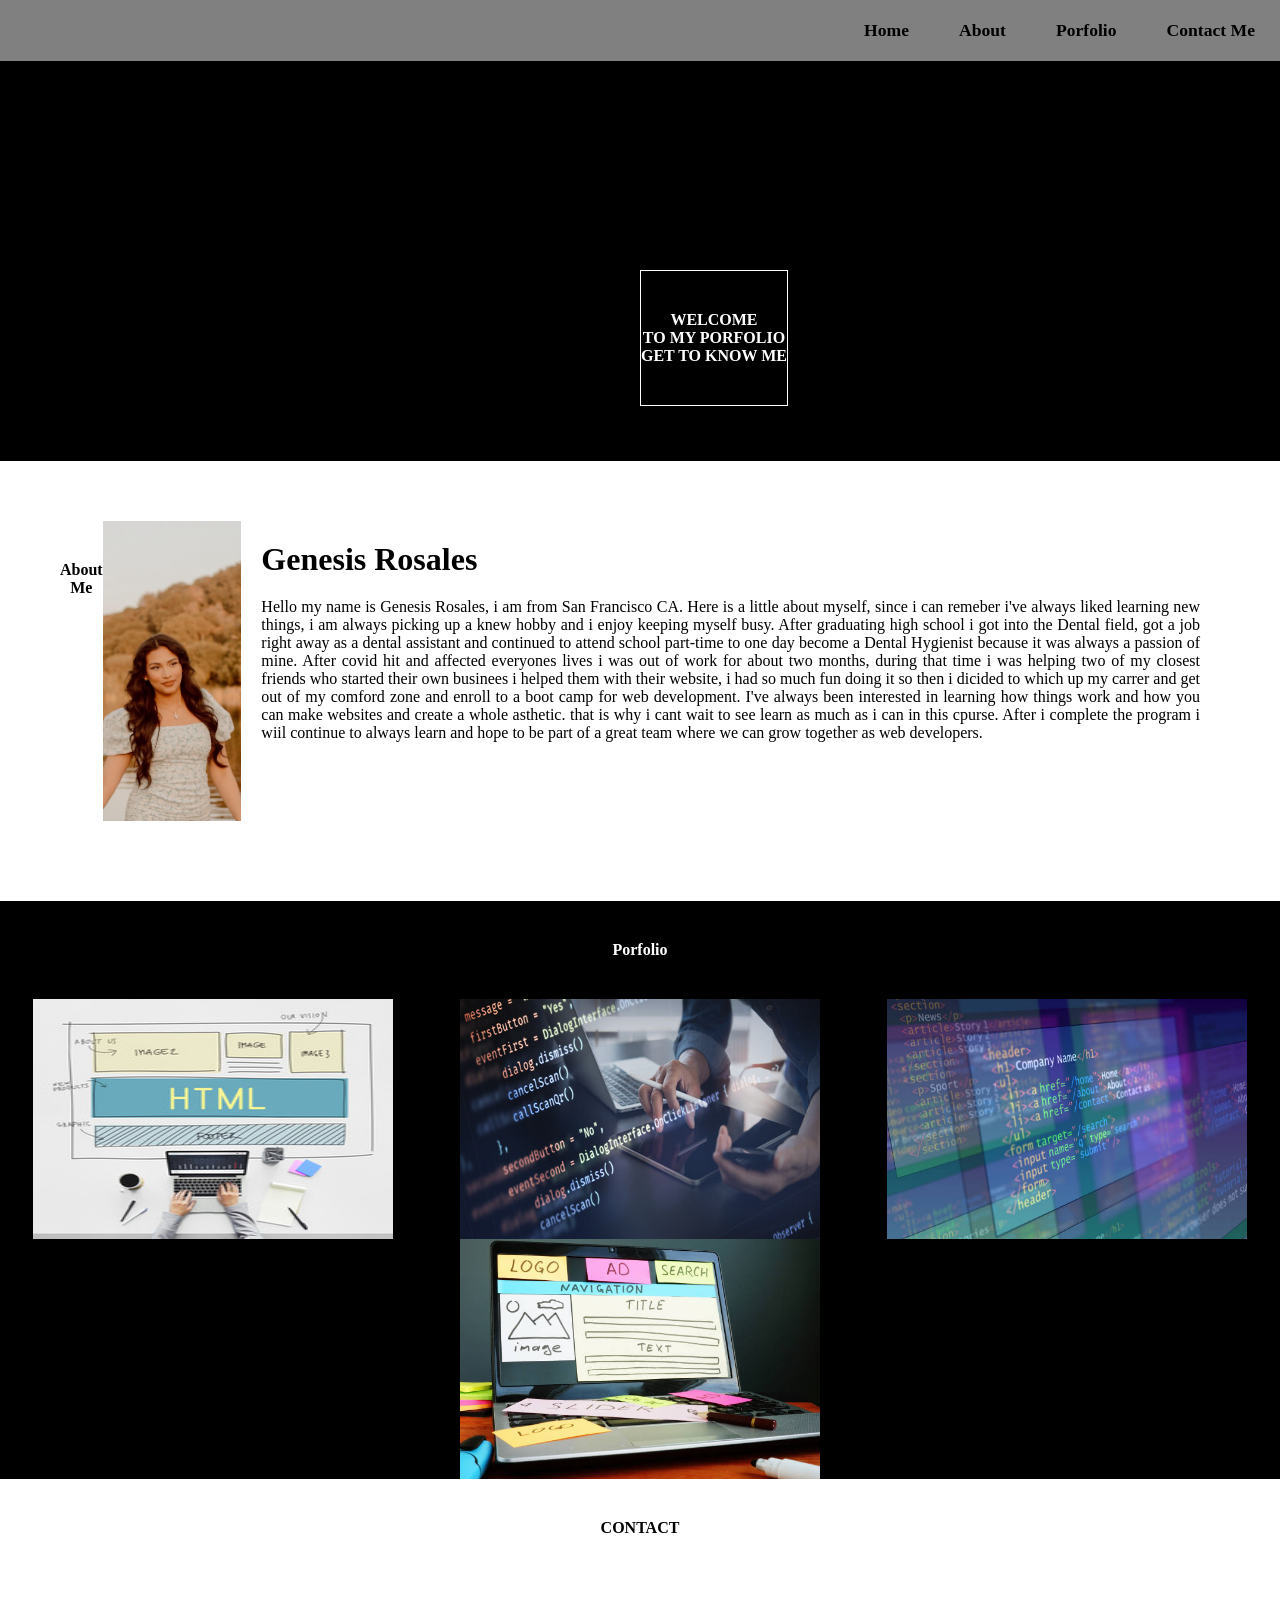
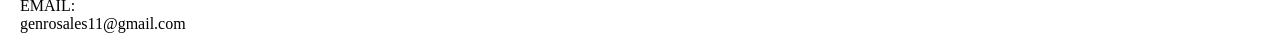
<file: index.html>
<!DOCTYPE html>
<html lang="en-us">
<head>
    <meta charset="utf-8">
    <meta name="viewport" content="width=device-width, initial-scale=1.0">
    <title>My Porfolio</title>

    <link rel="stylesheet" href="mystyle.css">
</head>
<body>
    <nav class="navigation-bar">
        <ul>
            <li><a href="#">Home</a></li>
            <li><a href="#">About</a></li>
            <li><a href="#">Porfolio</a></li>
            <li><a href="#">Contact Me</a></li>


        </ul>
    </nav>
    <!--home section-->
    <section id="home">
        <div class="main">
          <h1 class="headings">WELCOME <br>TO MY PORFOLIO <br> GET TO KNOW ME</h1>
        
     
        </div>
        </section>
        <!--add image and paragraph about myself bellow-->
    <section id="about">
    <div id="pic">
        
        <h1 class="headings">About Me</h1>
        <img src="picofme.jpg"  alt="lady in picture">
       <! wite a "get to know me" p >
         <div id="intro">
            <h2> Genesis Rosales</h2>
            <p>Hello my name is Genesis Rosales, i am from San Francisco CA. Here is a little about myself, since i can remeber 
                i've always liked learning new things, i am always picking up a knew hobby and i enjoy keeping myself busy. After 
                graduating high school i got into the Dental field, got a job right away as a dental assistant and continued to 
                attend school part-time to one day become a Dental Hygienist because it was always a passion of mine. After covid hit
                 and affected everyones lives i was out of work for about two months, during that time i was helping 
              two of my closest friends who started their own businees i helped them with their website, i had so much fun doing it so then 
              i dicided to which up my carrer and get out of my comford zone and enroll to a boot camp for web development. I've 
              always been interested in learning how things work and how you can make websites and create a whole asthetic. that is why i cant
               wait to see learn as much as i can in this cpurse. After i complete the program i wiil continue to always 
               learn and hope to be part of a great team where we can grow together as web developers.

            </p>
        </div>
    </div>
    </section>
<! pofolio of pictures >

    <section id="Porfolio">
        <h1 class="headings">Porfolio</h1>
        <div class="gallery">
            <img src="comp.jpg" alt="computer picture">
            <img src="desk.jpg" alt="image html content">
            <img src="screen.jpg" alt="html related ">
            <img src="text.jpg" alt="text on screen">
           </div>
<! write contact info here >
    </section>
    <section id="Contact-Me">
        <h1 class="headings">CONTACT</h1>
        <p style="padding: 20px;">EMAIL: <br> genrosales11@gmail.com</p>
      

        </div>
    </section>

</body>

    
</html>
</file>
<file: mystyle.css>
*{
    margin: 0;
    padding: 0;
    box-sizing: border-box;   
}
/* navigation-bar */
.navigation-bar{
    display: flex;
    justify-content: right;
    align-items: right;
    background-color: grey;
    position: sticky;
    top: 0;

}
.navigation-bar ul{
    display:flex;
    list-style: none;
    margin: 20px 0px;
}
.navigation-bar ul li{
    font-family: century;
    font-size: 1.1rem;
    font-weight: bold;
}
.navigation-bar ul li a{
    text-decoration: none;
    color: black;
    padding: 8px 25px;
    transition: all .5s ease;
}
.navigation-bar ul li a:hover{
    background-color: white;
    color: black;
    box-shadow: 0 0 10px white;
   
}


/*home section*/
#home{
    display: flex;
    flex-direction: column;
    background-color: black;
    height: 400px;
    justify-content: center;
    align-items: center;
    color: white;
}

.main{
    display: flex;
    flex-direction: column;
    border: 1px solid white;
    align-items: center;
    position: absolute;
    top: 30%;
    left: 50%;
}

.headings{
    font-family: century;
    font-size: medium;
    text-align: center;
    margin: 40px 0px;

}

/*about section*/
#about{
    display: flex;
    flex-direction: column;
    box-sizing:border-box;
    padding: 60px;
margin-bottom: 20px;
}
#pic{
    display: flex;

}
#pic img{
    width: 300px;
    height: 300px;

}
#intro{
    display: flex;
    flex-direction: column;
    text-align: justify;
    padding: 20px;

}
#intro h2{
    font-size: 2rem;
    margin-bottom: 20px;

}
/*porfolio*/
#Porfolio {
    display: flex;
    flex-direction: column;
    background-color: black; 
    color: white;

}

.gallery{
    display: flex;
    flex-wrap: wrap;
    justify-content: space-around;

}

.gallery img{
    width: 360px;
    height: 240px;

}
/* contact section */
 #contact{
     display: flex;
     flex-direction: column;
    

 }
</file>
